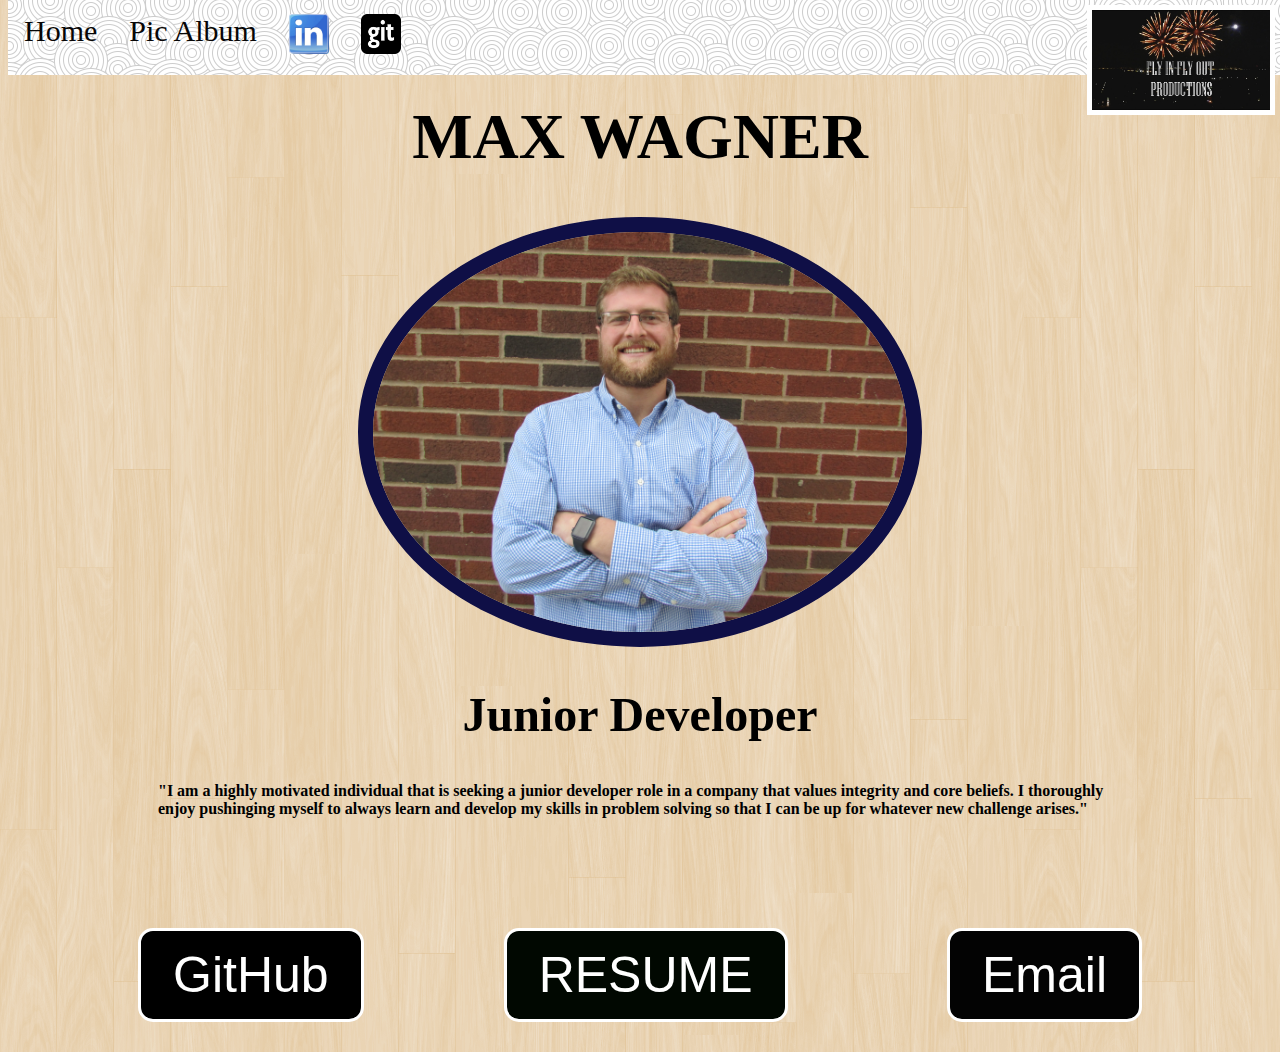
<file: oldIndex/index.html>
<!DOCTYPE html>
<html>
    <head>
        <title>Max's Resume</title>
        <link href="stylesheet.css" type="text/css" rel="stylesheet">
        <link rel="stylesheet" href="https://cdnjs.cloudflare.com/ajax/libs/font-awesome/4.7.0/css/font-awesome.min.css">
        
    </head>

    <body>
            <div class="topnav" id="myTopnav">
                    <a href="index.html">Home</a>
                    <a href="picalbum.html">Pic Album</a>
                    <a href="https://www.linkedin.com/in/maxwell-wagner/" target="_blank"><img src="download.jpeg" class="lisize" title=:"linkedin link"></a>
                    <a href="https://github.com/maxwagner440"><img src="githublogo.jpg" class="lisize"></a>  
                </div>
        <div >
            
        <header>
                <div class="space">
                    </div>
            <h1>MAX WAGNER</h1>
            <a href="https://www.youtube.com/channel/UClxL9WblXfhjTrN8xyxk5hw?view_as=subscriber"><img src="FIFO Pic 1.jpg" id="minipic" title="FIFO" ></a>
            <img src="max1 (1).jpg" id="mainpic" title="Max Wagner">
            <h2>Junior Developer</h2>
        </header>   
        <nav>
               
           <!-- <a href="https://github.com/maxwagner440">Portfolio</a>-->
        </nav>
        <p>"I am a highly motivated individual that is seeking a junior developer role in a company that values integrity and 
           core beliefs. I thoroughly enjoy pushinging myself to always learn and develop my skills in problem solving so that 
           I can be up for whatever new challenge arises."  
        </p>
        
        
        
    </div>
       <article class="flex-container space">
            <a href="https://github.com/maxwagner440"><button class="buttonGH">GitHub</button></a>
            <a href="Max Wagner Resume 2.27.docx.pdf"><button class="buttonR">RESUME</button></a>
            <a href=#><button class="buttonE">Email</button></a>
       
        </article>  


    </body>




</html>
</file>
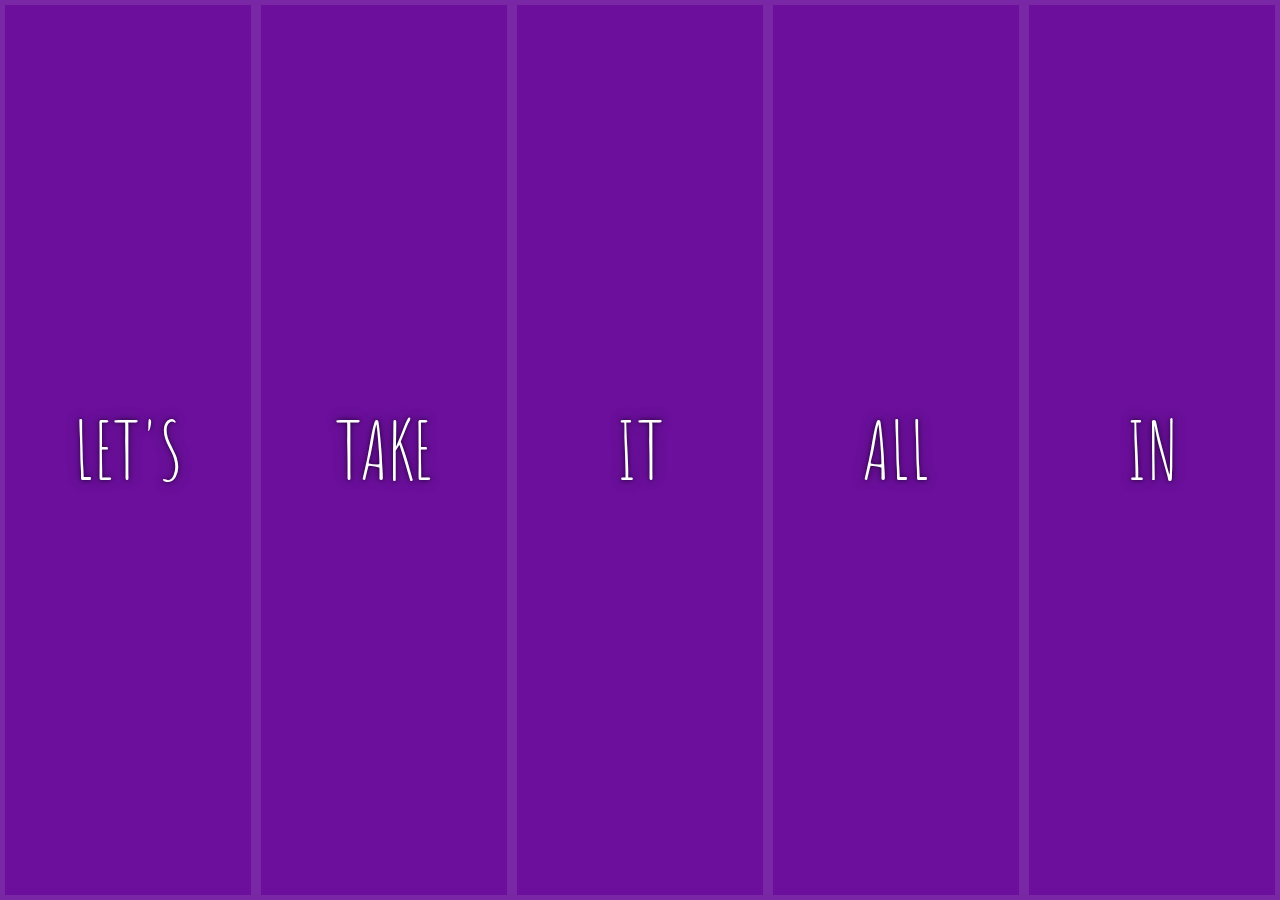
<file: gallery.html>
<!DOCTYPE html>
<html lang="en">
<head>
  <meta charset="UTF-8">
  <title>Flex Panels 💪</title>
  <link href='https://fonts.googleapis.com/css?family=Amatic+SC' rel='stylesheet' type='text/css'>
</head>
<body>
  <style>
    html {
      box-sizing: border-box;
      background:#ffc600;
      font-family:'helvetica neue';
      font-size: 20px;
      font-weight: 200;
    }
    body {
      margin: 0;
    }
    *, *:before, *:after {
      box-sizing: inherit;
    }

    .panels {
      min-height:100vh;
      overflow: hidden;
      display: flex;
    }

    .panel {
      display: flex;
      flex-direction: column;
      flex: 1;
      justify-content: center;
      align-items: center;
      background:#6B0F9C;
      box-shadow:inset 0 0 0 5px rgba(255,255,255,0.1);
      color:white;
      text-align: center;
      align-items:center;
      /* Safari transitionend event.propertyName === flex */
      /* Chrome + FF transitionend event.propertyName === flex-grow */
      transition:
        font-size 0.7s cubic-bezier(0.61,-0.19, 0.7,-0.11),
        flex 0.7s cubic-bezier(0.61,-0.19, 0.7,-0.11),
        background 0.2s;
      font-size: 20px;
      background-size:cover;
      background-position:center;
    }


    .panel1 { background-image:url(https://source.unsplash.com/gYl-UtwNg_I/1500x1500); }
    .panel2 { background-image:url(https://source.unsplash.com/rFKUFzjPYiQ/1500x1500); }
    .panel3 { background-image:url(https://images.unsplash.com/photo-1465188162913-8fb5709d6d57?ixlib=rb-0.3.5&q=80&fm=jpg&crop=faces&cs=tinysrgb&w=1500&h=1500&fit=crop&s=967e8a713a4e395260793fc8c802901d); }
    .panel4 { background-image:url(https://source.unsplash.com/ITjiVXcwVng/1500x1500); }
    .panel5 { background-image:url(https://source.unsplash.com/3MNzGlQM7qs/1500x1500); }

    .panel > * {
      margin:0;
      width: 100%;
      transition:transform 0.5s;
      flex: 1 0 auto;
      display: flex;
      justify-content: center;
      align-items: center;
    }

    .panel > *:first-child { transform: translateY(-100%);}
    .panel.open-active > *:first-child { transform: translateY(0);}
    .panel > *:last-child { transform: translateY(100%);}
    .panel.open-active > *:last-child { transform: translateY(0);}

    .panel p {
      text-transform: uppercase;
      font-family: 'Amatic SC', cursive;
      text-shadow:0 0 4px rgba(0, 0, 0, 0.72), 0 0 14px rgba(0, 0, 0, 0.45);
      font-size: 2em;
    }
    .panel p:nth-child(2) {
      font-size: 4em;
    }

    .panel.open {
      flex: 5;
      font-size:40px;
      color: #8e37de;
    }


  </style>


  <div class="panels">
    <div class="panel panel1">
      <p>Hey</p>
      <p>Let's</p>
      <p>Dance</p>
    </div>
    <div class="panel panel2">
      <p>Give</p>
      <p>Take</p>
      <p>Receive</p>
    </div>
    <div class="panel panel3">
      <p>Experience</p>
      <p>It</p>
      <p>Today</p>
    </div>
    <div class="panel panel4">
      <p>Give</p>
      <p>All</p>
      <p>You can</p>
    </div>
    <div class="panel panel5">
      <p>Life</p>
      <p>In</p>
      <p>Motion</p>
    </div>
  </div>

  <script>

    const panels = document.querySelectorAll('.panel');

    function toggleOpen(){
      this.classList.toggle('open');
    }

    function toggleActive(e){
      if(e.propertyName.includes('flex')){
        this.classList.toggle('open-active');
      }
      
      
    }
    
    panels.forEach(function(panel){
      panel.addEventListener('click', toggleOpen);
    });
    panels.forEach(function(panel){
      panel.addEventListener('transitionend', toggleActive);
    });
  </script>



</body>
</html>
</file>
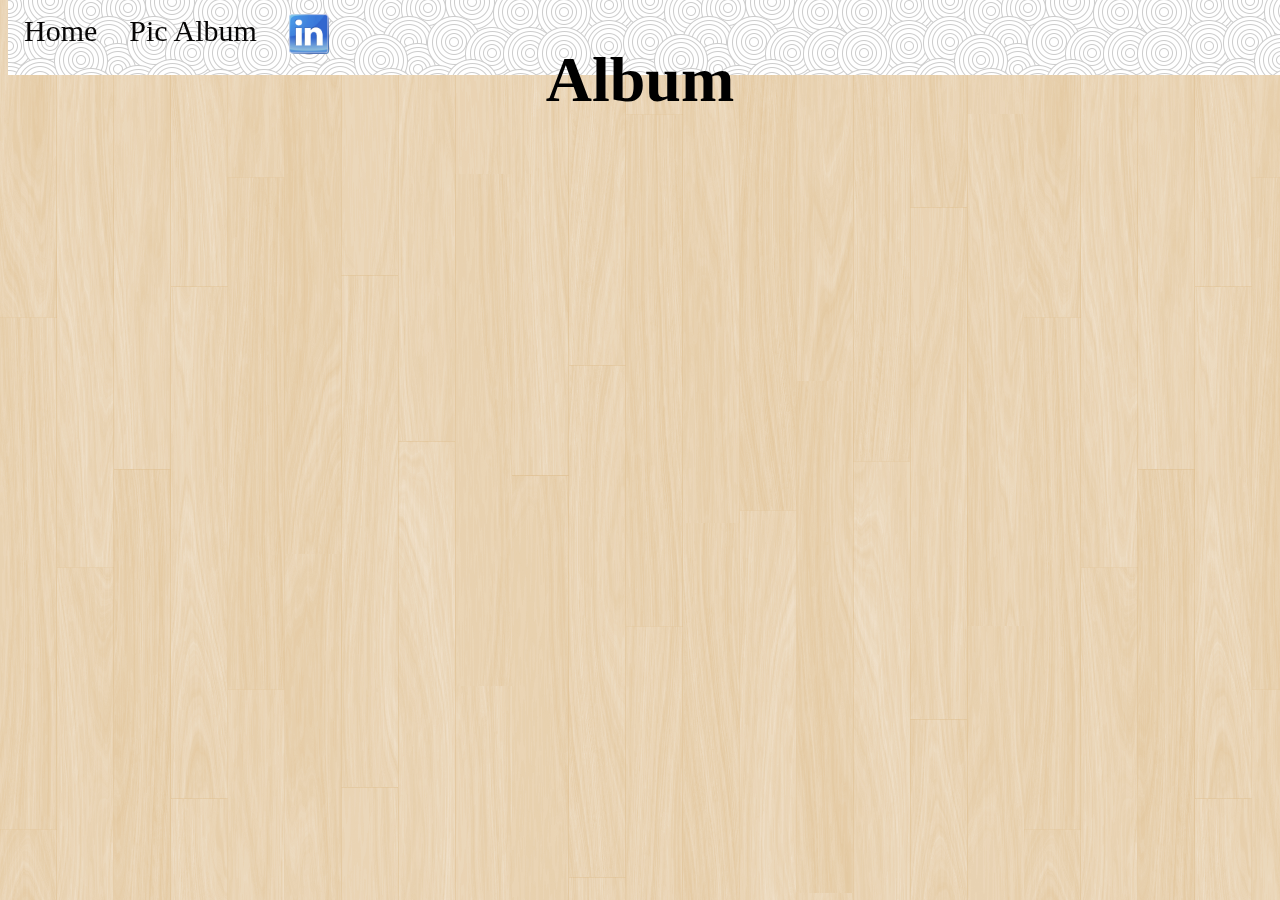
<file: picalbum.html>
<!DOCTYPE html>
<html>
    <head>
        <title>Photo's</title>
        <link href="stylesheet.css" type="text/css" rel="stylesheet">
    </head>

    <body>
        <div class="topnav2" id="myTopnav">
                        <a href="index.html">Home</a>
                        <a href="picalbum.html">Pic Album</a>
                        <a href="https://www.linkedin.com/in/maxwell-wagner/" target="_blank"><img src="download.jpeg" class="lisize" title=:"linkedin link"></a>
        </div>
        
        </div>
        <header>
                <h1>Album</h1>
        </header>
                  

    </body>
</file>
<file: oldIndex/stylesheet.css>
#mainpic{
    height: 400px;
    width: 400px vw;
    border-style: solid;
    border-width: 15px;
    border-color: rgb(15, 15, 70);
    display: block;
    margin: auto;
    border-radius: 50%;
    
}
nav{
    text-align: center;
    font-size: 1.8em;
    
}
body{
    background-image: url("retina_wood/retina_wood_@2X.png");
   

    
}
p{
    font-family: "Trebuchet";
    font-weight: bold;
    margin-left: 150px;
    margin-right: 150px;
    
}
header{
    text-align: center;
    font-family: "Impact";
    font-size: 2em;
    position: relative;
  
    
}
.flex-container {
    display: flex;
    flex-direction: row;
    flex-wrap: no-wrap;
    margin: 20px;
    justify-content: flex-start;
    
}
.flex-container > a {
    flex: 1 1 200px;
    margin: 10px;
}
#minipic{
    height: 100px;
    width: 100px vw;
    margin: auto;
    border-width: 5px;
    border-style: solid;
    border-color: white;
    position: fixed;
    top:5px;
    right:5px;

}
.buttonmain{
    
}
.buttonR {
    background-color: rgb(1, 8, 1); /* Green */
    border: solid;
    color: white;
    padding: 15px 32px;
    text-align: center;
    text-decoration: none;
    display: inline-block;
    position: relative;
    font-size: 50px;
    border-radius: 15px;
    cursor: auto;
}

.buttonGH {
    background-color: rgb(0, 0, 0); /* Green */
    border: solid;
    color: white;
    padding: 15px 32px;
    text-align: center;
    text-decoration: none;
    display: inline-block;
    margin-right: 220px;
    font-size: 50px;
    position: relative;
    left:100px;
    border-radius: 15px;
    cursor: auto;
}
.buttonE {
    background-color: rgb(3, 3, 3); /* Green */
    border: solid;
    color: white;
    padding: 15px 32px;
    text-align: center;
    text-decoration: none;
    display: inline-block;
    margin-left: 180px;
    font-size: 50px;
    position: relative;
    right:100px;
    border-radius: 15px;
    cursor: auto;
}
.backgroundimage{
    background-image: url("image11.jpg");
    
}

/* Add a black background color to the top navigation */
.topnav {
    background-image: url("swirl_pattern/swirl_pattern.png");
    overflow: hidden;
    position: fixed;
    width: 100%;
    margin-top: -100px;
}
.topnav2{
    background-image: url("swirl_pattern/swirl_pattern.png");
    overflow: hidden;
    position: fixed;
    width: 100%;
    height: 65x;
    margin-top: -43px;
}

/* Style the links inside the navigation bar */
.topnav a {
    float: left;
    display: block;
    color: #070606;
    text-align: center;
    padding: 14px 16px;
    text-decoration: none;
    font-size: 30px;
    font-family: "Impact";
}
.topnav2 a {
    float: left;
    display: block;
    color: #070606;
    text-align: center;
    padding: 14px 16px;
    text-decoration: none;
    font-size: 30px;
    font-family: "Impact";
}

/* Change the color of links on hover */
.topnav a:hover {
    background-color: #ddd;
    color: black;
}
.topnav2 a:hover {
    background-color: #ddd;
    color: black;
}

/* Add a color to the active/current link */
.topnav a.active {
    background-color: #4CAF50;
    color: white;
}
.topnav2 a.active {
    background-color: #4CAF50;
    color: white;
}
.space{
    margin-top: 100px;
}
.headerpa{
    position:relative;
    padding-top: 50px;

}
.lisize{
    height: 40px;
    width: 40px;
    
}
</file>
<file: stylesheet.css>
#mainpic{
    height: 400px;
    width: 400px vw;
    border-style: solid;
    border-width: 15px;
    border-color: rgb(15, 15, 70);
    display: block;
    margin: auto;
    border-radius: 50%;
    
}
nav{
    text-align: center;
    font-size: 1.8em;
    
}
body{
    background-image: url("retina_wood/retina_wood_@2X.png");
   

    
}
p{
    font-family: "Trebuchet";
    font-weight: bold;
    margin-left: 150px;
    margin-right: 150px;
    
}
header{
    text-align: center;
    font-family: "Impact";
    font-size: 2em;
    position: relative;
  
    
}
.flex-container {
    display: flex;
    flex-direction: row;
    flex-wrap: no-wrap;
    margin: 20px;
    justify-content: flex-start;
    
}
.flex-container > a {
    flex: 1 1 200px;
    margin: 10px;
}
#minipic{
    height: 100px;
    width: 100px vw;
    margin: auto;
    border-width: 5px;
    border-style: solid;
    border-color: white;
    position: fixed;
    top:5px;
    right:5px;

}
.buttonmain{
    
}
.buttonR {
    background-color: rgb(1, 8, 1); /* Green */
    border: solid;
    color: white;
    padding: 15px 32px;
    text-align: center;
    text-decoration: none;
    display: inline-block;
    position: relative;
    font-size: 50px;
    border-radius: 15px;
    cursor: auto;
}

.buttonGH {
    background-color: rgb(0, 0, 0); /* Green */
    border: solid;
    color: white;
    padding: 15px 32px;
    text-align: center;
    text-decoration: none;
    display: inline-block;
    margin-right: 220px;
    font-size: 50px;
    position: relative;
    left:100px;
    border-radius: 15px;
    cursor: auto;
}
.buttonE {
    background-color: rgb(3, 3, 3); /* Green */
    border: solid;
    color: white;
    padding: 15px 32px;
    text-align: center;
    text-decoration: none;
    display: inline-block;
    margin-left: 180px;
    font-size: 50px;
    position: relative;
    right:100px;
    border-radius: 15px;
    cursor: auto;
}
.backgroundimage{
    background-image: url("image11.jpg");
    
}

/* Add a black background color to the top navigation */
.topnav {
    background-image: url("swirl_pattern/swirl_pattern.png");
    overflow: hidden;
    position: fixed;
    width: 100%;
    margin-top: -100px;
}
.topnav2{
    background-image: url("swirl_pattern/swirl_pattern.png");
    overflow: hidden;
    position: fixed;
    width: 100%;
    height: 65x;
    margin-top: -43px;
}

/* Style the links inside the navigation bar */
.topnav a {
    float: left;
    display: block;
    color: #070606;
    text-align: center;
    padding: 14px 16px;
    text-decoration: none;
    font-size: 30px;
    font-family: "Impact";
}
.topnav2 a {
    float: left;
    display: block;
    color: #070606;
    text-align: center;
    padding: 14px 16px;
    text-decoration: none;
    font-size: 30px;
    font-family: "Impact";
}

/* Change the color of links on hover */
.topnav a:hover {
    background-color: #ddd;
    color: black;
}
.topnav2 a:hover {
    background-color: #ddd;
    color: black;
}

/* Add a color to the active/current link */
.topnav a.active {
    background-color: #4CAF50;
    color: white;
}
.topnav2 a.active {
    background-color: #4CAF50;
    color: white;
}
.space{
    margin-top: 100px;
}
.headerpa{
    position:relative;
    padding-top: 50px;

}
.lisize{
    height: 40px;
    width: 40px;
    
}
</file>
